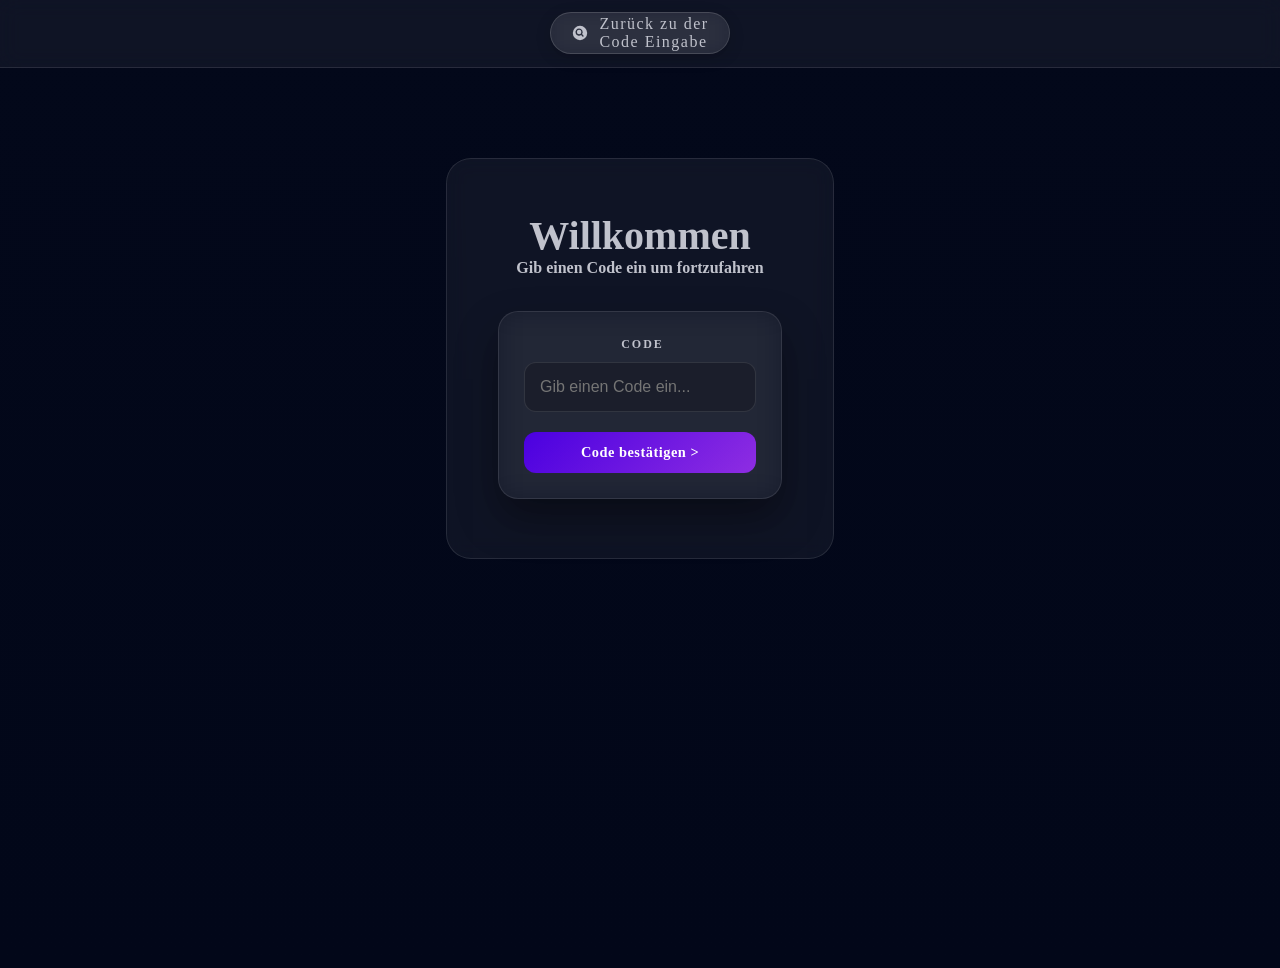
<file: index.html>
<!DOCTYPE html>
<html lang="de">

<head>
    <meta charset="UTF-8">
    <meta name="viewport" content="width=device-width, initial-scale=1.0">
    <title>SoWi Präsentation | Interaktiv</title>

    <link rel="stylesheet" href="style/basis.css">
</head>

<body>
    <header>
        <div class="headerBtn" onclick="location.reload()">
            <svg xmlns="http://www.w3.org/2000/svg" viewBox="0 0 20 20" fill="currentColor" class="headerIcon">
                <path d="M6.5 9a2.5 2.5 0 1 1 5 0 2.5 2.5 0 0 1-5 0Z" />
                <path fill-rule="evenodd"
                    d="M10 18a8 8 0 1 0 0-16 8 8 0 0 0 0 16ZM9 5a4 4 0 1 0 2.248 7.309l1.472 1.471a.75.75 0 1 0 1.06-1.06l-1.471-1.472A4 4 0 0 0 9 5Z"
                    clip-rule="evenodd" />
            </svg>
            <p>Zurück zu der <br> Code Eingabe</p>
        </div>
    </header>
    <main id="main">
        <div class="inputBoxCon">
            <div class="textBox">
                <p class="textHead">Willkommen</p>
                <p class="textText">Gib einen Code ein um fortzufahren</p>
            </div>
            <div class="inputBox">
                <label for="codeInput" class="iBLabel">Code</label>
                <input id="codeInput" class="iBInput" type="text" placeholder="Gib einen Code ein...">
                <div class="iBButton" id="codeSendBtn">
                    <p>Code bestätigen ></p>
                </div>
            </div>
        </div>
    </main>

    <script src="app.js"></script>
    <script>
        const inputField = document.getElementById("codeInput");
        const codeBtn = document.getElementById("codeSendBtn");
        const main = document.getElementById("main");

        codeBtn.addEventListener("click", async () => { // async hinzugefügt für einfacheres Handling
            const code = inputField.value;

            // 1. Hole die Info aus der JSON
            const info = await getHTML(code);

            if (info != null) {
                // info.file ist der Pfad zur Datei in deiner JSON (z.B. "content/demokratie.html")
                try {
                    const response = await fetch(`./content/${info}.html`);
                    if (!response.ok) throw new Error("Datei nicht gefunden");

                    const htmlContent = await response.text(); // Hier wird die Datei als Text gelesen

                    // 2. In das main-Element einfügen
                    main.innerHTML = htmlContent;

                    // Fehler-Klasse entfernen, falls sie vorher da war
                    codeBtn.classList.remove("wrong");
                } catch (err) {
                    console.error("Fehler beim Laden der Inhaltsdatei:", err);
                    main.innerHTML = "<p>Inhalt konnte nicht geladen werden.</p>";
                }
            } else {
                // Code existiert nicht in der JSON
                inputField.classList.add("wrong");

                // Kleiner Bonus: Schüttel-Effekt nach 500ms entfernen, damit man ihn erneut triggern kann
                setTimeout(() => inputField.classList.remove("wrong"), 1000);
            }
        });


    </script>
</body>

</html>
</file>
<file: style/basis.css>
* {
    margin: 0;
    padding: 0;
}

body {
    width: 100vw;
    height: auto;
    background: linear-gradient(#03081A, #020719);
    color: #c0c2cc;
    overflow-x: hidden;
}

header {
    /* Header fixieren, damit er beim Scrollen oben bleibt */
    position: sticky;
    top: 0;
    left: 0;
    width: 100%;
    height: 7.5vh;
    /* Feste Höhe für die Navigation */

    /* Glassmorphism-Effekt */
    background: rgba(255, 255, 255, 0.05);
    backdrop-filter: blur(10px);
    border-bottom: 1px solid rgba(255, 255, 255, 0.1);

    /* Zentrierung des Inhalts */
    display: flex;
    align-items: center;
    justify-content: center;
    padding: 0 5%;
    box-sizing: border-box;
    z-index: 1000;
}

.headerBtn {
    /* Flexibel in der Breite, feste proportionale Höhe */
    width: auto;
    height: 40px;
    padding: 0 20px;

    /* Glassmorphism: Transparentes Weiß statt solidem Grau */
    background: rgba(255, 255, 255, 0.08);
    backdrop-filter: blur(12px);
    -webkit-backdrop-filter: blur(12px);
    /* Für Safari Support */

    /* Dezenter Rahmen, der oben etwas heller ist (Lichteinfall) */
    border: 1px solid rgba(255, 255, 255, 0.15);
    border-radius: 50px;
    /* Voll abgerundet wirkt moderner */

    display: flex;
    align-items: center;
    justify-content: center;

    /* Text-Styling */
    color: #c0c2cc;
    font-size: 1rem;
    font-weight: 500;
    letter-spacing: 1.5px;

    cursor: pointer;
    transition: all 0.4s cubic-bezier(0.23, 1, 0.32, 1);
    box-shadow: 0 4px 15px rgba(0, 0, 0, 0.2);
}

.headerIcon {
    /* Das Icon im Button braucht kein eigenes Background/Blur mehr */
    height: 18px;
    width: auto;
    aspect-ratio: 1 / 1;
    fill: currentColor;
    /* Nutzt die Textfarbe des Buttons */
    margin-right: 10px;
    /* Abstand zum Text im Button */
    transition: transform 0.3s ease;
}

/* Hover-Effekt: Leuchten und leichte Aufhellung */
.headerBtn:hover {
    background: rgba(255, 255, 255, 0.15);
    color: #ffffff;
    border-color: rgba(255, 255, 255, 0.4);
    box-shadow: 0 0 20px rgba(74, 0, 224, 0.3);
    /* Ein Hauch deines Blau-Violetts */
    transform: translateY(-2px);
    /* Minimales Anheben */
}

/* Klick-Effekt */
.headerBtn:active {
    transform: translateY(0) scale(0.95);
}
main {
    width: 100%; /* Verhindert horizontales Scrollen durch 100vw */
    min-height: 100vh; /* Erlaubt dem Container zu wachsen, falls der Inhalt länger ist */
    
    /* Scroll-Verhalten */
    overflow-y: scroll; 
    overflow-x: hidden;

    /* Abstände & Zentrierung */
    padding: 10vh 10vw; /* Nutzt Viewport-Einheiten für bessere Responsivität */
    box-sizing: border-box;
    
    /* Flexbox-Korrektur */
    display: flex;
    flex-direction: column;
    align-items: center; /* Zentriert den Inhalt horizontal */
    justify-content: flex-start; /* Startet den Inhalt oben */
    
    /* Optional: Glatter Übergang beim Inhaltswechsel */
    scroll-behavior: smooth;
}

/* WICHTIG: Damit der Text innerhalb von main nicht zu breit wird */
main > div {
    width: 100%;
    max-width: 900px; /* Begrenzt die Breite für bessere Lesbarkeit */
}

.inputBoxCon {
    width: auto;
    height: 33vh;
    border-radius: 25px;
    padding: 5%;

    background: rgba(255, 255, 255, 0.05);
    backdrop-filter: blur(10px);
    border: 1px solid rgba(255, 255, 255, 0.1);
    color: #c0c2cc;

    display: flex;
    justify-content: center;
    align-items: center;
    text-align: center;

    align-self: center;

    flex-direction: column;
}

.textBox {
    width: 100%;
    height: auto;

    display: flex;
    justify-content: center;
    align-items: center;
    text-align: center;
    flex-direction: column;

    font-weight: bold;
    margin: 5% 0;
}

.textHead {
    font-size: 2.5rem;
}

.inputBox {
    display: flex;
    flex-direction: column;
    gap: 10px;
    background: rgba(255, 255, 255, 0.03);
    padding: 25px;
    border-radius: 20px;
    border: 1px solid rgba(255, 255, 255, 0.1);
    backdrop-filter: blur(15px);
    max-width: 400px;
    margin: 20px auto;
    box-shadow: 0 20px 40px rgba(0, 0, 0, 0.4);
}

.iBLabel {
    color: #c0c2cc;
    font-size: 0.75rem;
    text-transform: uppercase;
    letter-spacing: 2px;
    margin-left: 5px;
    font-weight: 600;
}

.iBInput {
    background: rgba(0, 0, 0, 0.2);
    border: 1px solid rgba(255, 255, 255, 0.1);
    border-radius: 12px;
    padding: 15px;
    color: white;
    font-size: 1rem;
    outline: none;
    transition: all 0.3s ease;
}

.iBInput.wrong {
    border: 2.5px solid rgba(110, 1, 1);
    /* Dein Akzentrgb(87, 6, 6)t */
    background: rgba(0, 0, 0, 0.4);
    box-shadow: 0 0 15px rgba(110, 1, 1);
}

/* Wenn man in das Feld klickt */
.iBInput:focus {
    border-color: #4a00e0;
    /* Dein Akzent-Violett */
    background: rgba(0, 0, 0, 0.4);
    box-shadow: 0 0 15px rgba(74, 0, 224, 0.2);
}

.iBButton {
    margin-top: 10px;
    background: linear-gradient(135deg, #4a00e0, #8e2de2);
    color: white;
    padding: 12px;
    border-radius: 12px;
    display: flex;
    align-items: center;
    justify-content: center;
    cursor: pointer;
    transition: all 0.3s cubic-bezier(0.175, 0.885, 0.32, 1.275);
    font-weight: bold;
}

.iBButton p {
    margin: 0;
    font-size: 0.9rem;
    letter-spacing: 0.5px;
}

/* Hover-Effekt für den Button */
.iBButton:hover {
    transform: scale(1.03);
    box-shadow: 0 0 20px rgba(74, 0, 224, 0.5);
    filter: brightness(1.1);
}

.iBButton:active {
    transform: scale(0.98);
}

.content-img {
    width: 100%;
    max-width: 600px;
    height: auto;
    border-radius: 15px;
    border: 1px solid rgba(255, 255, 255, 0.2);
    box-shadow: 0 10px 30px rgba(0, 0, 0, 0.5);
    display: flex;
    align-self: center;
    justify-self: center;
}

.sowi-content {
    max-width: 800px;
    margin: 0 auto;
    line-height: 1.6;
}

.content-block {
    margin-bottom: 40px;
}

/* Stat-Karten Design */
.stat-card {
    background: rgba(255, 255, 255, 0.03);
    border: 1px solid rgba(255, 255, 255, 0.1);
    padding: 15px 20px;
    border-radius: 8px;
    margin-bottom: 10px;
}

.stat-card strong {
    display: block;
    color: #4a00e0; /* Akzentfarbe */
    font-size: 0.8rem;
    text-transform: uppercase;
    letter-spacing: 1px;
}

/* Tabellen Design für Lieferanten */
.data-table {
    width: 100%;
    border-collapse: collapse;
    margin-top: 10px;
}

.data-table td {
    padding: 12px;
    border-bottom: 1px solid rgba(255, 255, 255, 0.05);
    color: #c0c2cc;
}

.data-table tr td:first-child {
    font-weight: bold;
    color: #ffffff;
    width: 30%;
}

/* Fokus-Bereich für das Problem */
.problem-focus {
    background: linear-gradient(135deg, rgba(255, 75, 43, 0.05) 0%, rgba(0, 0, 0, 0) 100%);
    border-left: 2px solid #ff4b2b;
    padding: 20px 30px;
    border-radius: 0 15px 15px 0;
}

.problem-item {
    margin-bottom: 15px;
}

.problem-item strong {
    color: #ff4b2b;
    display: block;
    margin-bottom: 5px;
}
</file>
